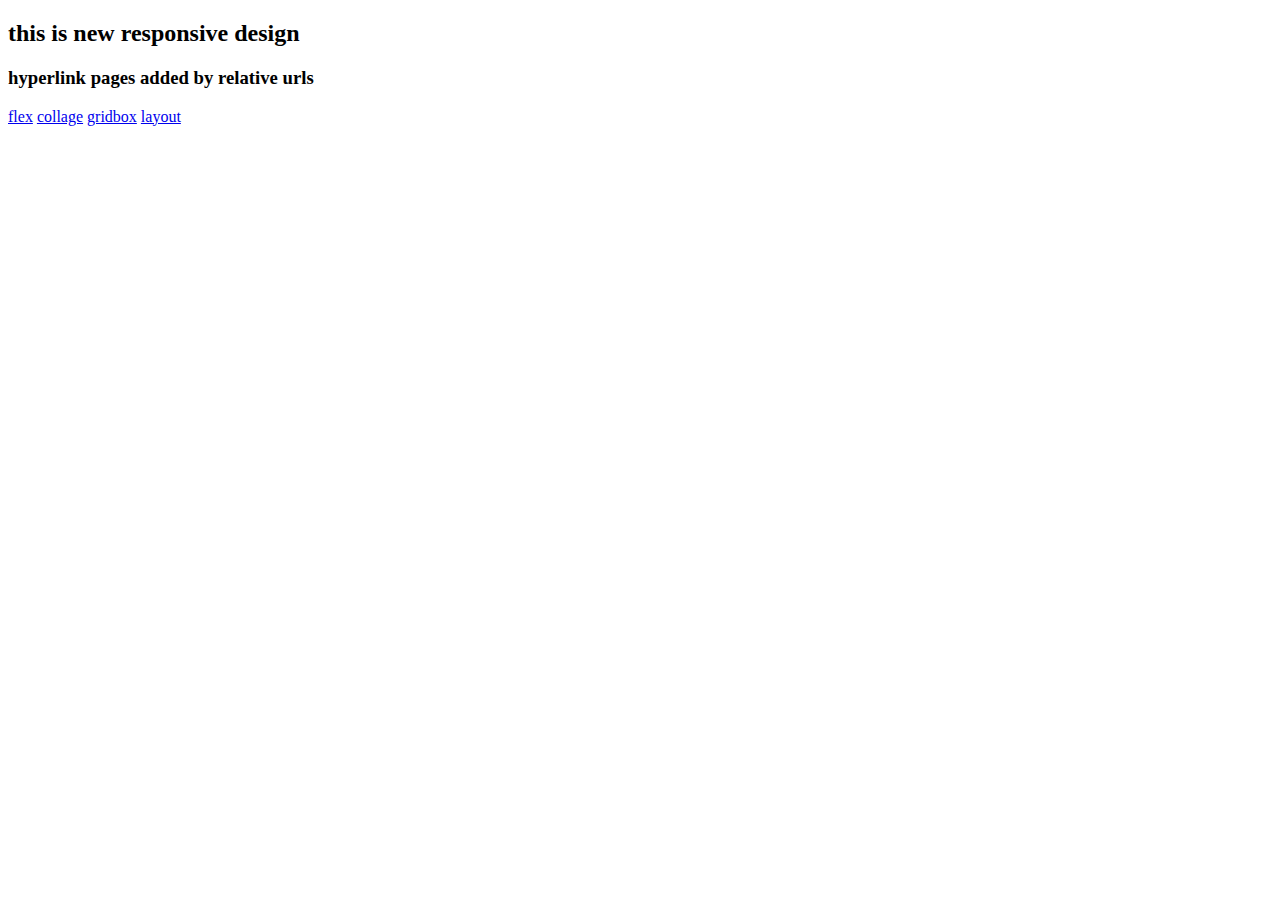
<file: index.html>
<!DOCTYPE html>
<html lang="en">
<head>
    <meta charset="UTF-8">
    <meta name="viewport" content="width=device-width, initial-scale=1.0">
    <title>Document</title>
</head>
<body>
    <h2>this is new responsive design</h2>

    <h3>hyperlink pages added by relative urls</h3>
    <a href="flex.html">flex</a>
    <a href="collage.html">collage</a>
    <a href="gridbox.html">gridbox</a>
    <a href="layout.html">layout</a>
    
</body>
</html>
</file>
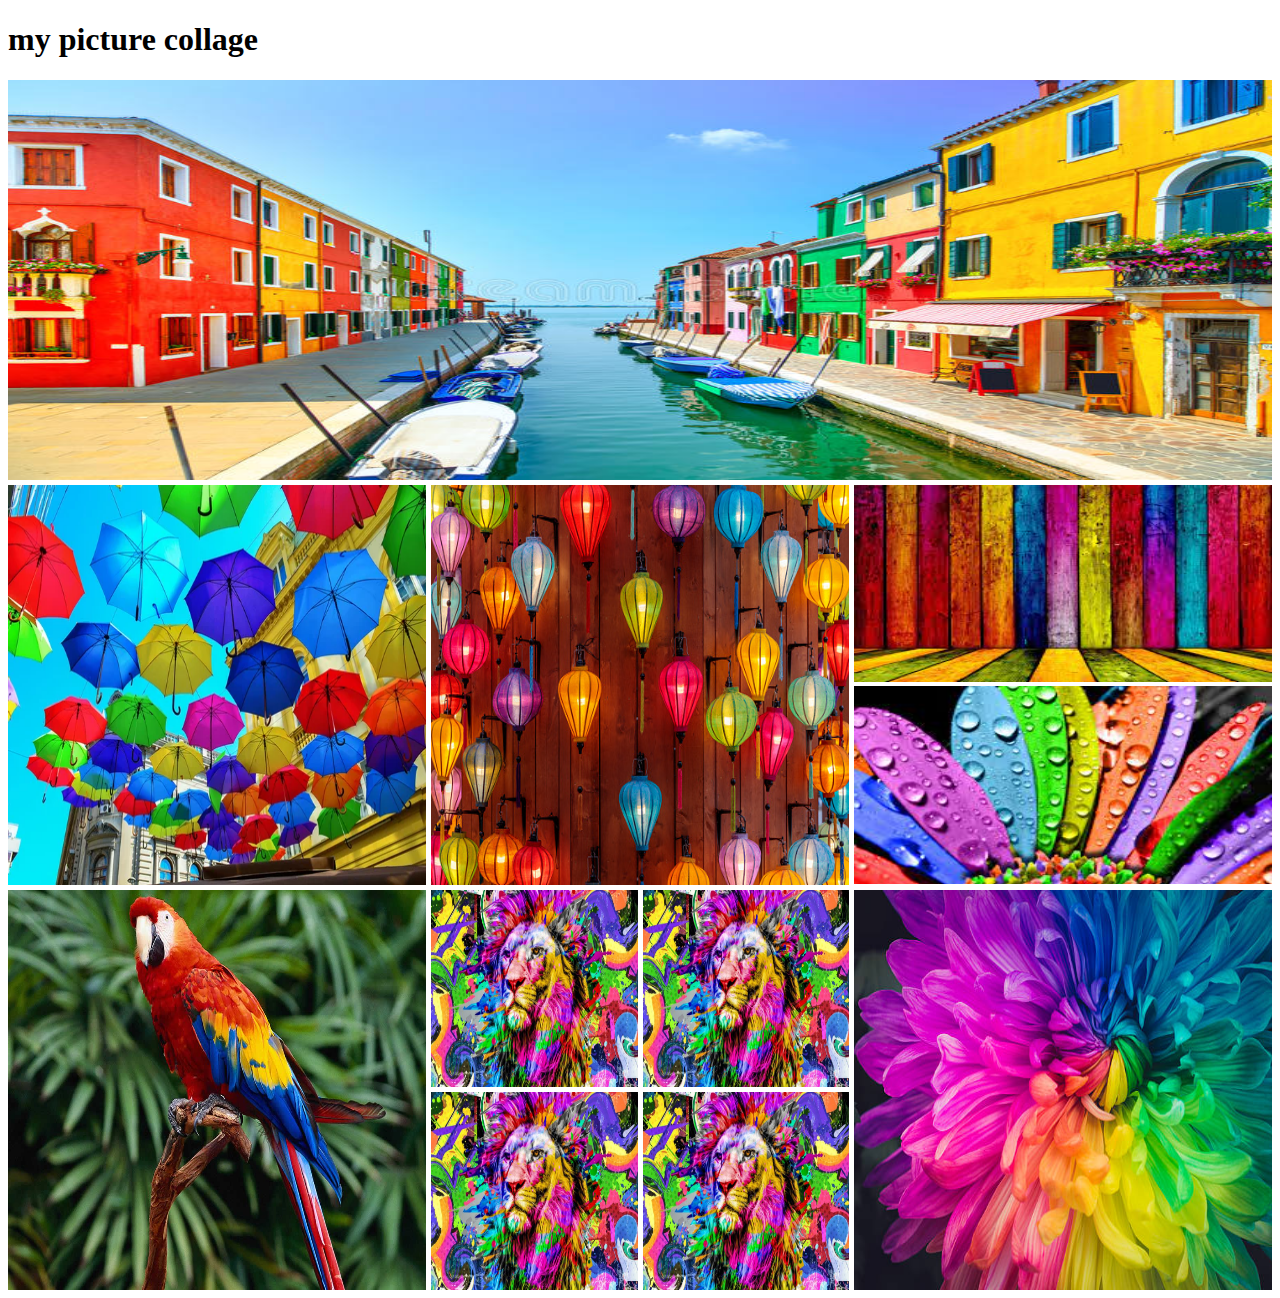
<file: collage.html>
<!DOCTYPE html>
<html lang="en">

<head>
    <meta charset="UTF-8">
    <meta name="viewport" content="width=device-width, initial-scale=1.0">
    <title>img collage</title>
    <link rel="stylesheet" href="styles/collage.css">
</head>

<body>

    <header>
        <h1>my picture collage</h1>
    </header>

    <main>

        <section>

            <div class="row">
                <div class="">
                    <img src="images/A.jpg" alt="">
                </div>
            </div>

            <div class="row">
                <div class="">
                    <img src="images/B.jpg" alt="">
                </div>
                <div class="">
                    <img src="images/C.jpg" alt="">
                </div>
                <div class="vertical-collage">
                    <img src="images/D.jpg" alt="">
                    <img src="images/E.jpg" alt="">
                </div>
            </div>

            <div class="row">
                <div class="">
                    <img src="images/F.jpg" alt="">
                </div>
                <div class="square-collage">
                    <img src="images/G.jpg" alt="">
                    <img src="images/G.jpg" alt="">
                    <img src="images/G.jpg" alt="">
                    <img src="images/G.jpg" alt="">
                </div>
                <div class="">
                    <img src="images/H.jpg" alt="">
                </div>
            </div>

        </section>

    </main>

</body>

</html>
</file>
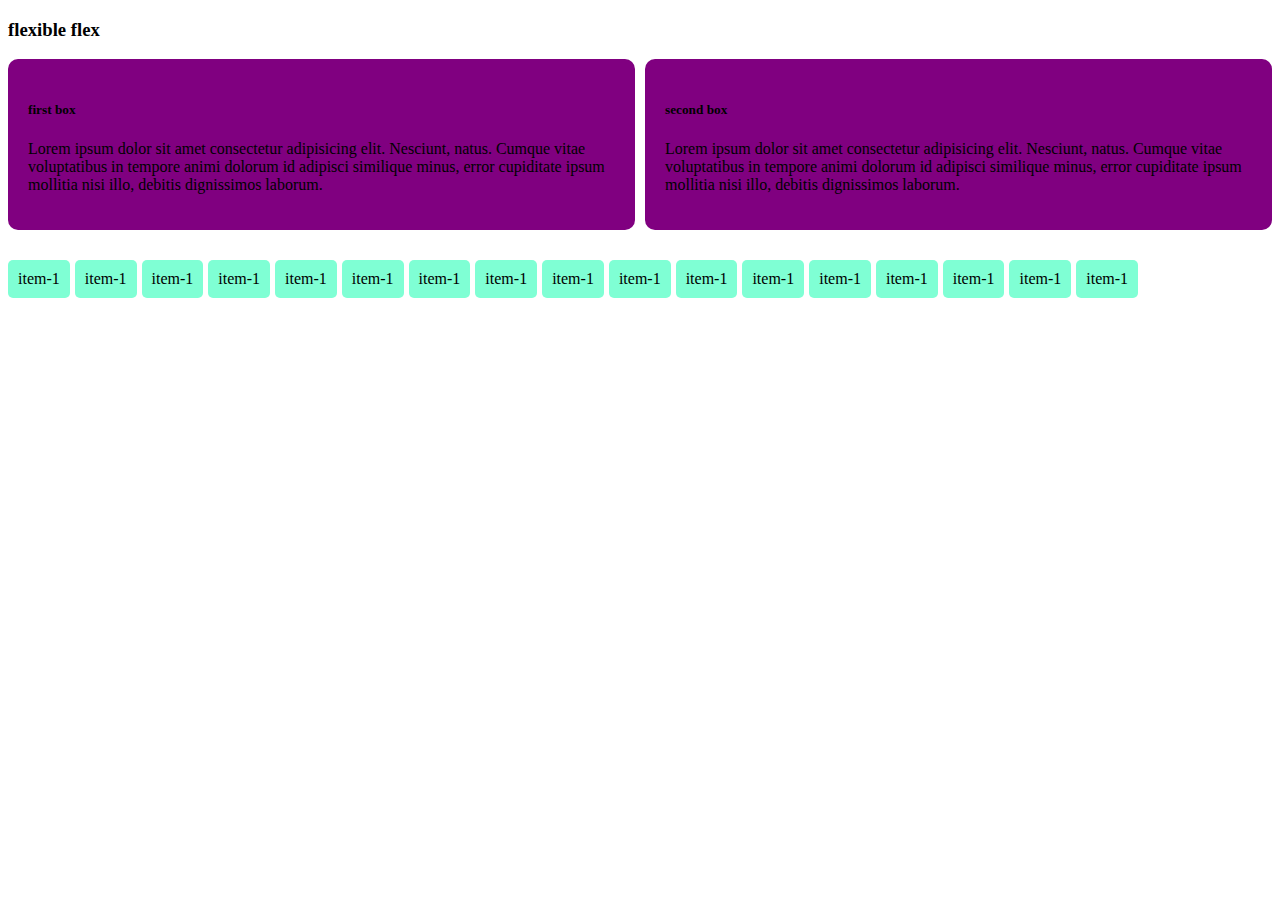
<file: flex.html>
<!DOCTYPE html>
<html lang="en">
<head>
    <meta charset="UTF-8">
    <meta name="viewport" content="width=device-width, initial-scale=1.0">
    <title>responsive flex</title>
    <style>
        .container{
            display: flex;
            gap: 10px;
        }
        .box{
            background-color: purple;
            padding: 20px;
            border-radius: 10px;
        }

        .container2{
            margin-top: 30px;
            display: flex;
            gap: 5px;
            flex-wrap: wrap;
        }

        .item{
            background-color: aquamarine;
            padding: 10px;
            border-radius: 5px;
        }

        @media screen and (max-width: 576px) {
            .container{
                flex-direction: column;
            }
        }
    </style>
</head>
<body>
    <h3>flexible flex</h3>

    <div class="container">
        <div class="box">
            <h5>first box</h5>
            <p>Lorem ipsum dolor sit amet consectetur adipisicing elit. Nesciunt, natus. Cumque vitae voluptatibus in tempore animi dolorum id adipisci similique minus, error cupiditate ipsum mollitia nisi illo, debitis dignissimos laborum.</p>
        </div>

        <div class="box">
            <h5>second box</h5>
            <p>Lorem ipsum dolor sit amet consectetur adipisicing elit. Nesciunt, natus. Cumque vitae voluptatibus in tempore animi dolorum id adipisci similique minus, error cupiditate ipsum mollitia nisi illo, debitis dignissimos laborum.</p>
        </div>
    </div>

    <div class="container2">
        <div class="item">item-1</div>
        <div class="item">item-1</div>
        <div class="item">item-1</div>
        <div class="item">item-1</div>
        <div class="item">item-1</div>
        <div class="item">item-1</div>
        <div class="item">item-1</div>
        <div class="item">item-1</div>
        <div class="item">item-1</div>
        <div class="item">item-1</div>
        <div class="item">item-1</div>
        <div class="item">item-1</div>
        <div class="item">item-1</div>
        <div class="item">item-1</div>
        <div class="item">item-1</div>
        <div class="item">item-1</div>
        <div class="item">item-1</div>
    </div>
    
</body>
</html>
</file>
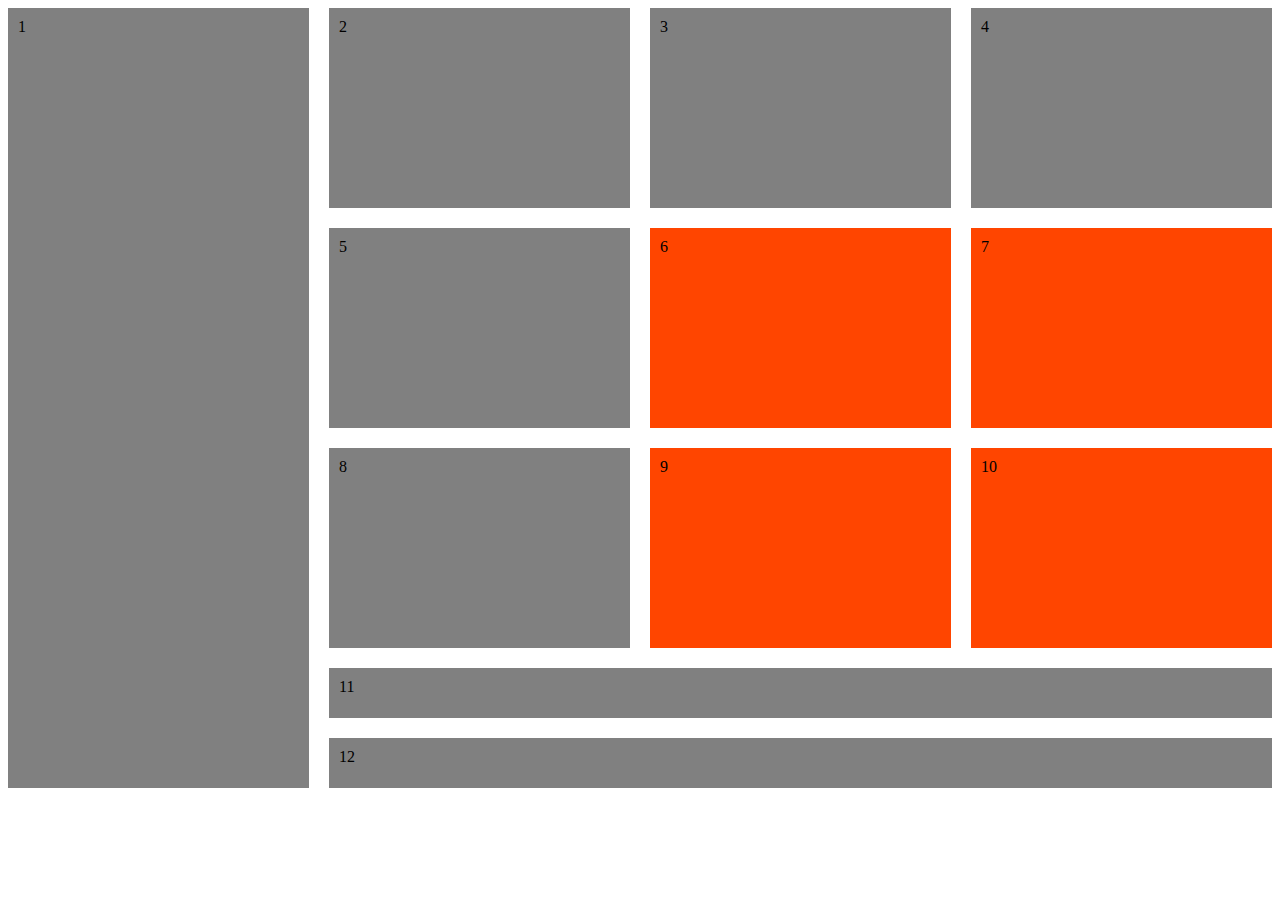
<file: gridbox.html>
<!DOCTYPE html>
<html lang="en">
<head>
    <meta charset="UTF-8">
    <meta name="viewport" content="width=device-width, initial-scale=1.0">
    <title>grid layout box</title>
    <style>
        .container{
            display: grid;
            grid-template-columns: repeat(4, 1fr);
            grid-template-rows: repeat(3, 200px) 50px 50px;
            gap: 20px;

        }

        .box{
            background-color: gray;
            padding: 10px;
        }

        #box-1{
            grid-row: span 5;
        }

        #box-11, #box-12{
            grid-column: span 3;
        }

        #box-6, #box-7, #box-9, #box-10{
            background-color: orangered;
        }
    </style>
</head>
<body>
    <div class="container">
        <div class="box" id="box-1">1</div>
        <div class="box" id="box-2">2</div>
        <div class="box" id="box-3">3</div>
        <div class="box" id="box-4">4</div>
        <div class="box" id="box-5">5</div>
        <div class="box" id="box-6">6</div>
        <div class="box" id="box-7">7</div>
        <div class="box" id="box-8">8</div>
        <div class="box" id="box-9">9</div>
        <div class="box" id="box-10">10</div>
        <div class="box" id="box-11">11</div>
        <div class="box" id="box-12">12</div>
    </div>
    
</body>
</html>
</file>
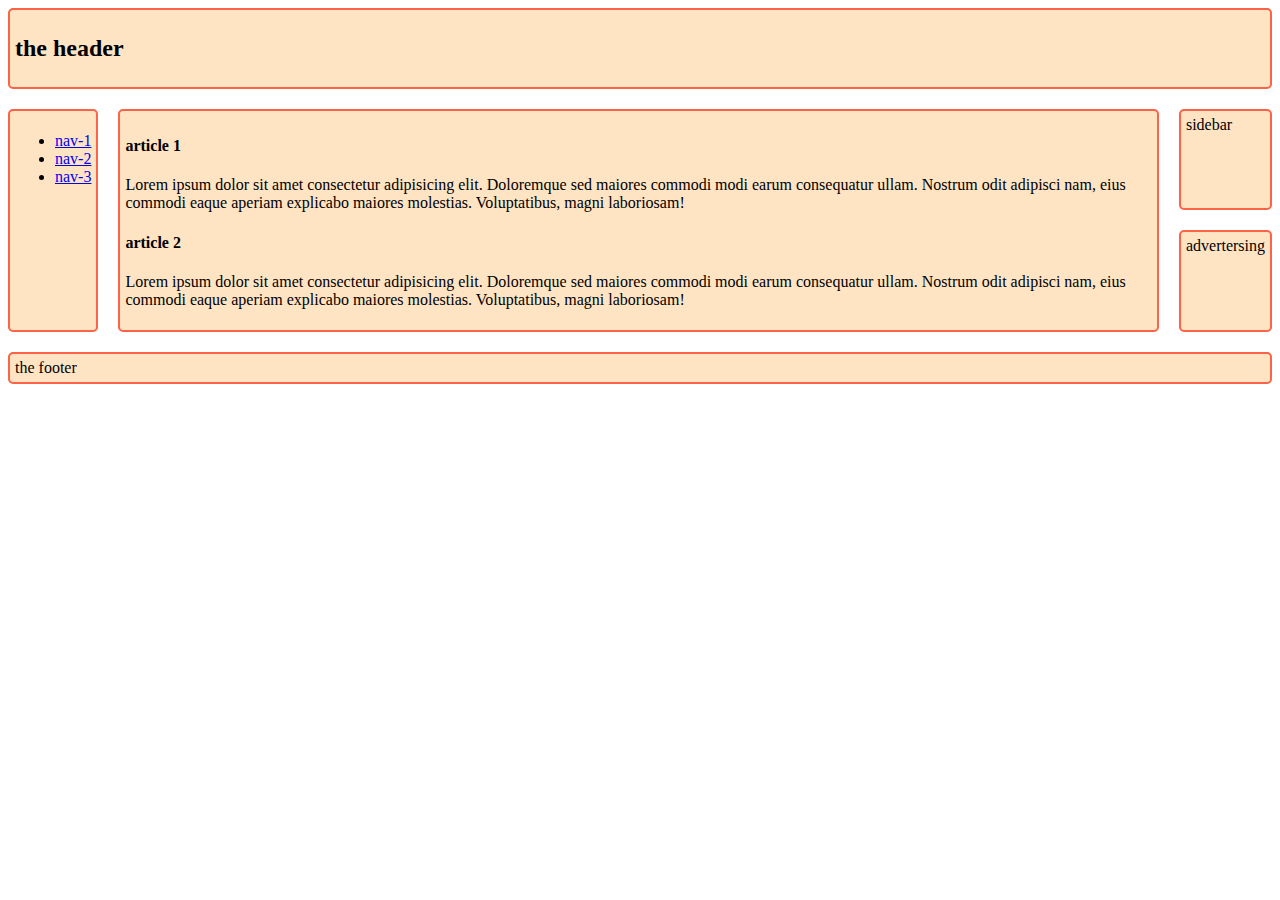
<file: layout.html>
<!DOCTYPE html>
<html lang="en">

<head>
    <meta charset="UTF-8">
    <meta name="viewport" content="width=device-width, initial-scale=1.0">
    <title>semantic html layout</title>
    <link rel="stylesheet" href="styles/layout.css">
</head>

<body class="container">


    <header class="header">
        <h2>the header</h2>
    </header>

    <nav class="nav">
        <ul>
            <li><a href="#">nav-1</a></li>
            <li><a href="#">nav-2</a></li>
            <li><a href="#">nav-3</a></li>
        </ul>
    </nav>

    <main class="main">
        <article>
            <h4>article 1</h4>
            <p>Lorem ipsum dolor sit amet consectetur adipisicing elit. Doloremque sed maiores commodi modi earum consequatur ullam. Nostrum odit adipisci nam, eius commodi eaque aperiam explicabo maiores molestias. Voluptatibus, magni laboriosam!</p>
        </article>
        <article>
            <h4>article 2</h4>
            <p>Lorem ipsum dolor sit amet consectetur adipisicing elit. Doloremque sed maiores commodi modi earum consequatur ullam. Nostrum odit adipisci nam, eius commodi eaque aperiam explicabo maiores molestias. Voluptatibus, magni laboriosam!</p>
        </article>
    </main>

    <aside class="sidebar">
        sidebar
    </aside>

    <aside class="advertersing">
        advertersing
    </aside>


    <footer class="footer">
        the footer
    </footer>
</body>

</html>
</file>
<file: styles/collage.css>
.row{
    height: 400px;
    display: flex;
    gap: 5px;
    margin-bottom: 5px;
}

img{
    height: 100%;
    width: 100%;
}
.row > div{
    flex: 1;
}

.vertical-collage img{
    height: calc((100% - 5px)/2);
}

.square-collage{
    display: grid;
    grid-template-columns: repeat(2, 1fr);
    gap: 5px;
}

/* media query for mobile devices */
@media screen and (max-width: 576px) {
    .row{
        flex-direction: column;
        height: auto;
    }

    .square-collage{
        grid-template-columns: 1fr;
    }
}
</file>
<file: styles/layout.css>
.header, .nav, .main, .sidebar, .advertersing, .footer {
    background-color: bisque;
    border: 2px solid tomato;
    border-radius: 5px;
    padding: 5px;
}


/* very very important part grid area describing */
.header {
    grid-area: header;
}

.nav{
    grid-area: nav;
}

.main{
    grid-area: main;
}

.sidebar{
    grid-area: sidebar;
}

.advertersing{
    grid-area: advertersing;
}

.footer{
    grid-area: footer;
}

/* now apply those grid areas in grid system */
.container{
    display: grid;
    gap: 20px;
    grid-template-areas: "header   header   header   header"
                         "nav      main     main     sidebar"
                         "nav      main     main     advertersing"
                         "footer   footer   footer   footer" ;
}

/* media query for small devices */
@media screen and (max-width: 576px) {
    .container{
        grid-template-areas: "header"
                             "nav"
                             "main"
                             "sidebar"
                             "advertersing"
                             "footer";
    }
    
}


/* media query for medium devices */
@media screen and (min-width: 577px) and (max-width: 992px) {
    .container{
        grid-template-areas: "header        header    header"
                             "nav           nav       nav"
                             "sidebar       main      main"
                             "sidebar       main      main"
                             "advertersing  footer    footer";

    }
}
</file>
